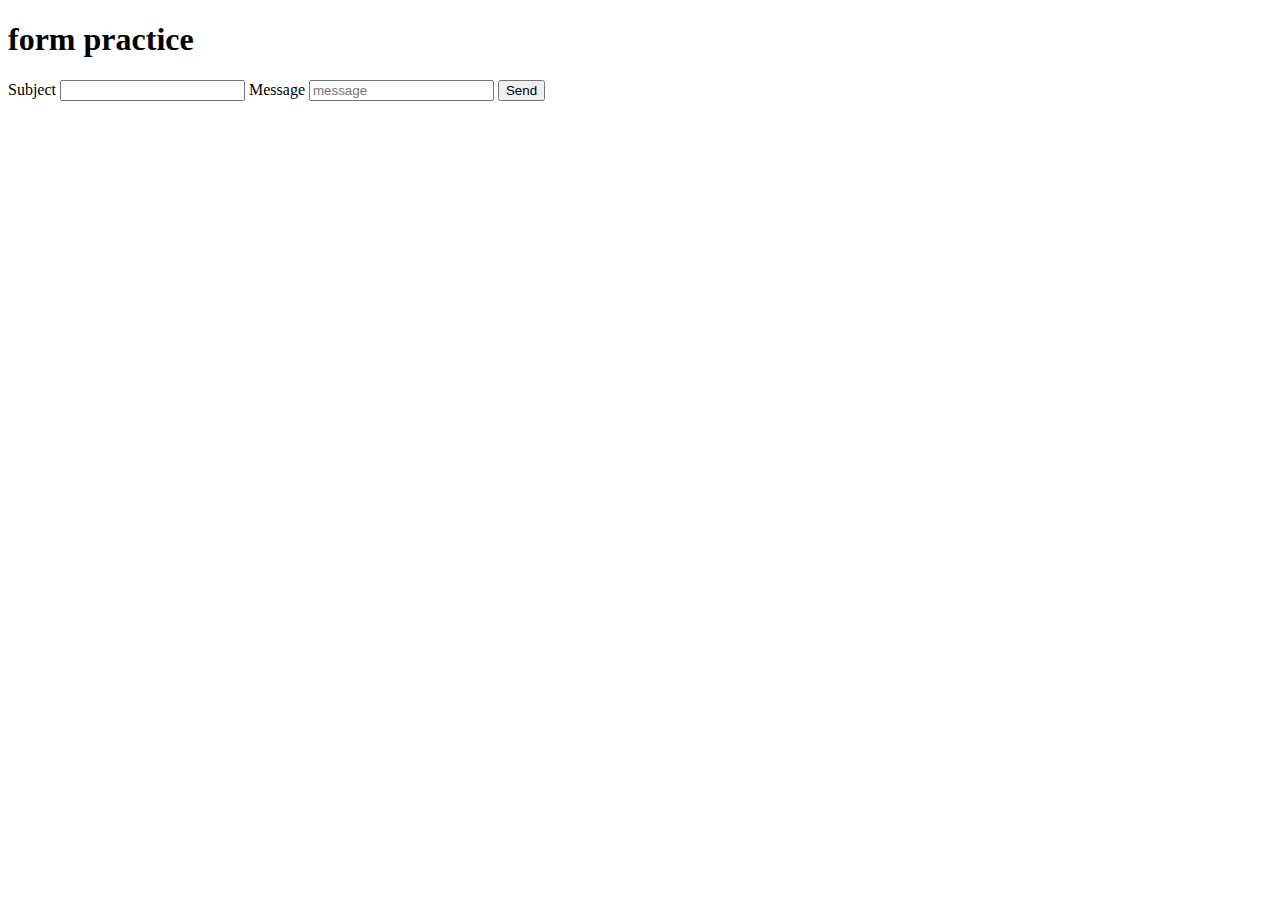
<file: html-forms/index.html>
<!DOCTYPE html>
<html>
  <head>
    <meta charset="utf-8">
    <title>forms</title>
    <!-- <link rel="stylesheet" href="styles.css"> -->
  </head>
  <body>
    <h1>form practice</h1>
      <form>
        <label for="subject">Subject</label>
        <input type="text" name="subject">

        <label for="message">Message</label>
        <input type="text" name="message" placeholder="message" value="">

        <button type="submit" name="button">Send</button>
      </form>
      <script src="form.js"></script>
  </body>
</html>
</file>
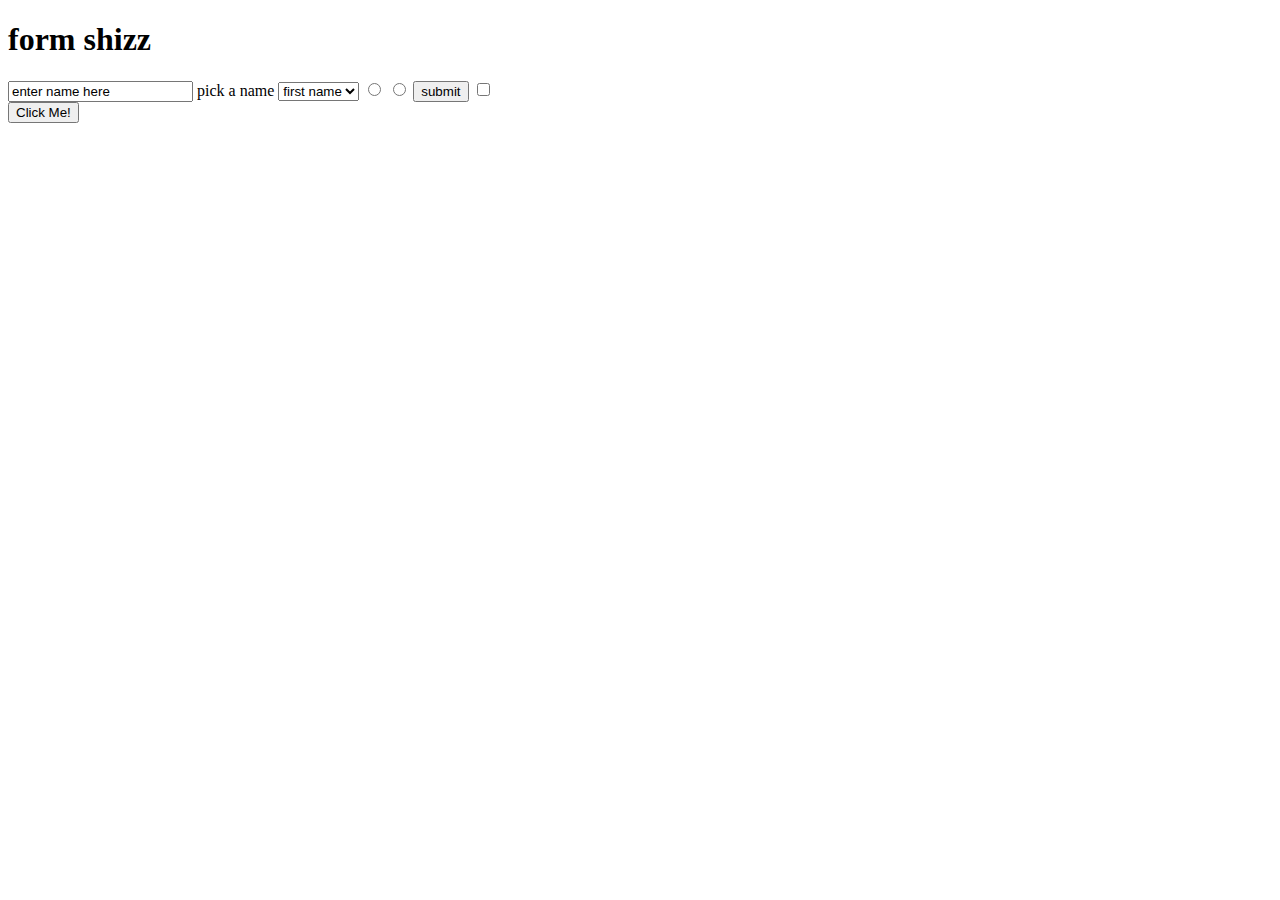
<file: html-forms/newform/index.html>
<!DOCTYPE html>
<html lang="en" dir="ltr">
  <head>
    <meta charset="utf-8">
    <title>form shizz</title>
  </head>
  <body>
    <h1>form shizz</h1>
    <form class="" action="index.html" method="post" id="form">
      <input class="getName" type="text" name="" placeholder="enter name here" value="enter name here">
      <label for="which-name">pick a name</label>
      <select class="drop-down" name="">
        <!-- this creates drop-down -->
        <option value="Reed">first name</option>
        <option value="Black">last name</option>
      </select>

      <input type="radio" name="name" value="Reed">
      <input type="radio" name="name" value="Black">
      <input id='submit' type="submit" name="" value="submit">
      <input type="checkbox" name="" value="">
    </form>
    <button type="button" name="button" id="button">Click Me!</button>
    <script type="text/javascript" src='app.js'></script>
  </body>
</html>
</file>
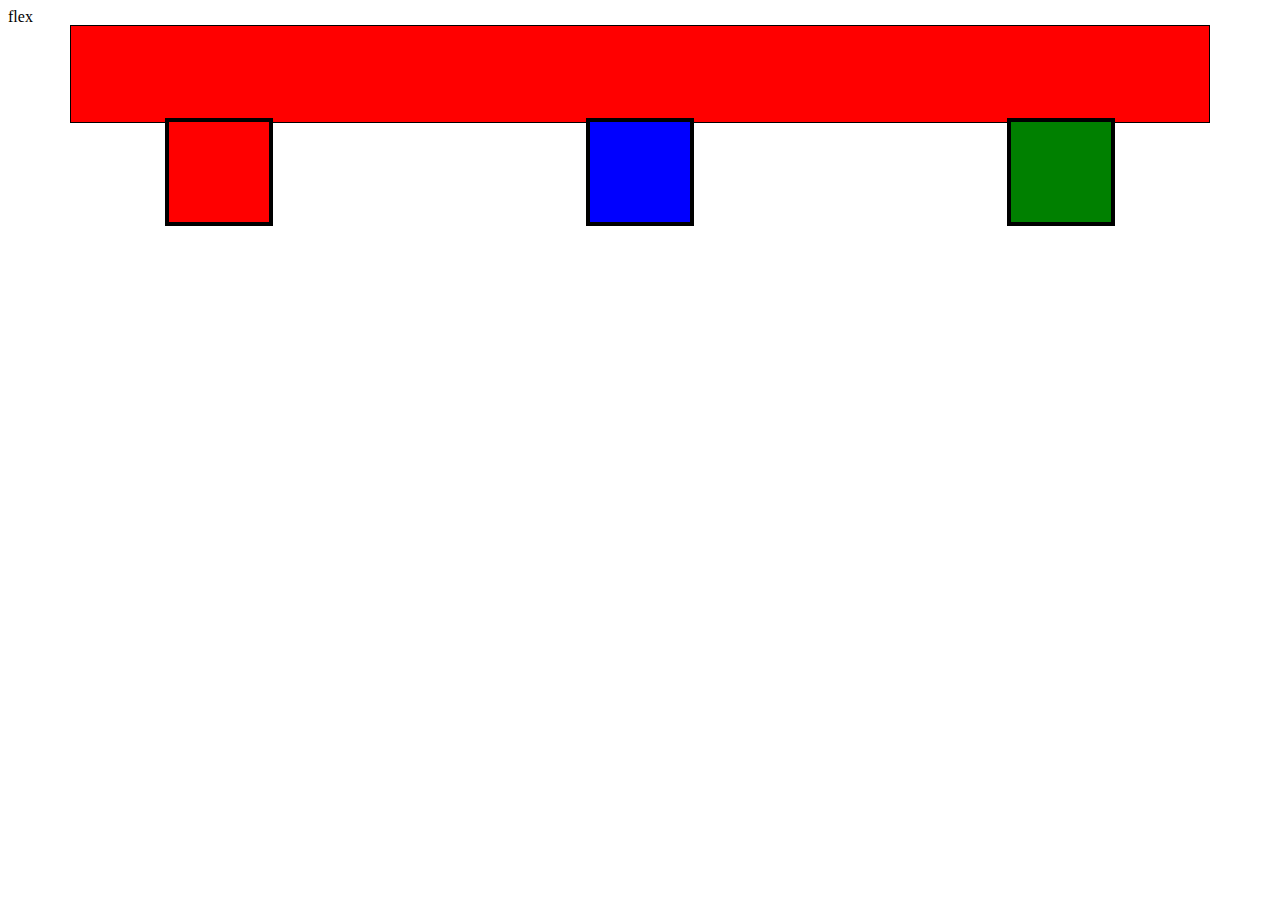
<file: flexbox/htmlflexbox.html>
<!DOCTYPE html>
<html>
  <head>
    <head>flex</head>
    <link rel="stylesheet" href="flexboxPractice.css">
  </head>
  <body>
    <div class="title">
      <div class="banner red"></div>
    </div>
    <section class="articles">
      <div class="box red"></div>
      <div class="box blue"></div>
      <div class="box green"></div>
    </section>
  </body>
</html>
</file>
<file: flexbox/flexboxPractice.css>
.banner {
  width: 90%;
  height: 6em;
  outline: 1px solid black;
}

.box {
  width: 100px;
  height: 100px;
  outline: 4px solid black;
}

.articles {
  display: flex;
  justify-content: space-around;
}

.red {
  background-color: red;
}

.blue {
  background-color: blue;
}

.green {
  background-color: green;
}
.title {
  display: flex;
  justify-content: center;
}
</file>
